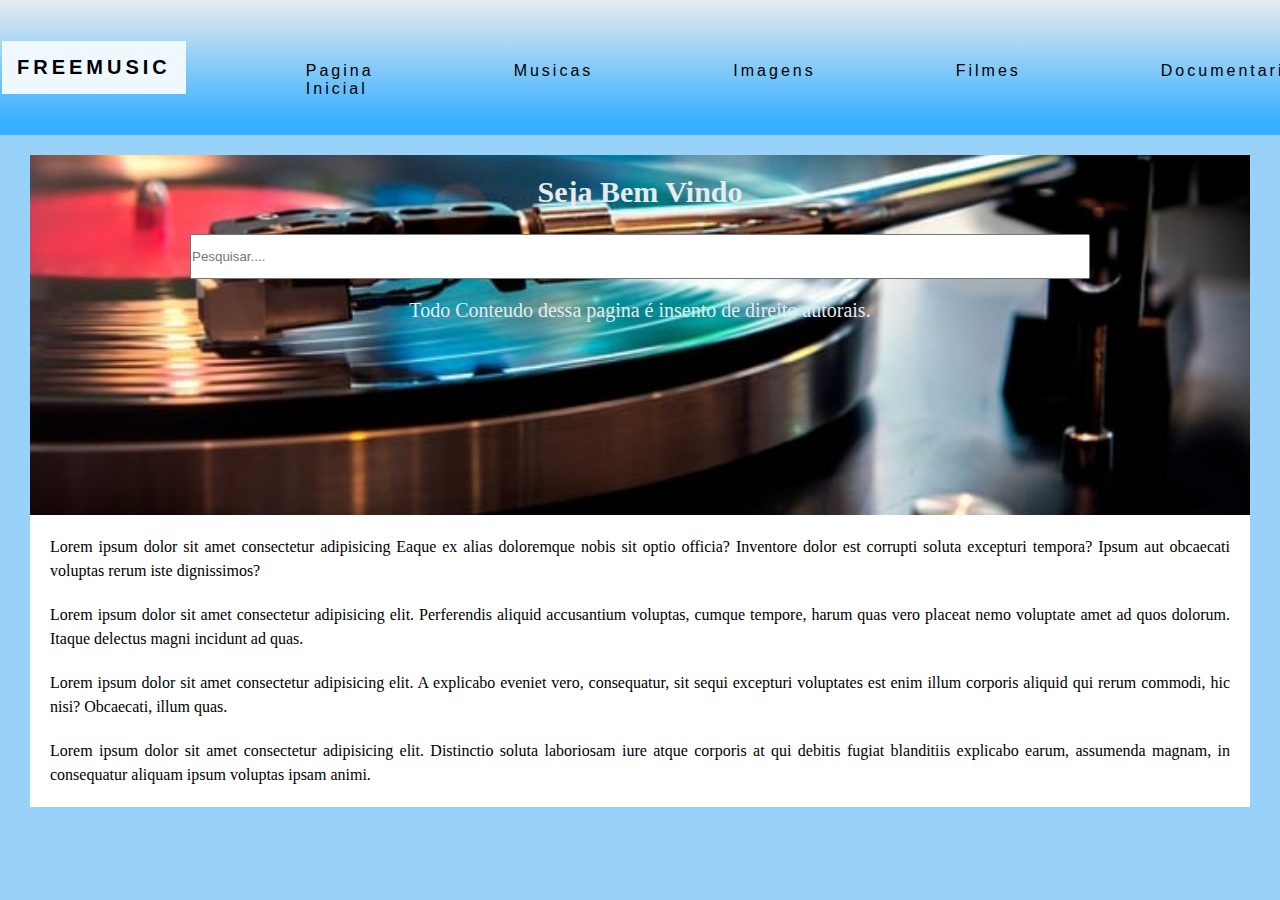
<file: index.html>
<!DOCTYPE html>
<html lang="pt-br">
<head>
    <meta charset="UTF-8">
    <meta name="viewport" content="width=device-width, initial-scale=1.0">
    <title>Free Music</title>
    <link rel="stylesheet" href="style.css">
    <script src="javascrip.js" defer></script>
    <link rel="stylesheet" href="menu.css">
</head>
<body>
 <header>
    <nav>
        <fieldset><h1 class="logo" href="/"> FreeMusic</h1></fieldset>
        

        <div class="mobile-menu">

            <div class="line1"></div>
            <div class="line2"></div>
            <div class="line3"></div>
            <div class="line4"></div>
          

        </div>

        <ul class="nav-list">

            <li><a href="index.html">Pagina Inicial</a></li>
            <li><a href="music.html">Musicas</a></li>
            <li><a href="imagens.html">Imagens</a></li>
            <li><a href="filmes.html">Filmes</a></li>
            <li><a href="documentario.html">Documentarios</a></li>


        </ul>


    </nav>

 </header>





<div class="conteudo">

   <h2>Seja Bem Vindo</h2>

   <input type="search" name="search" id="search" placeholder="Pesquisar....">

   <p>Todo Conteudo dessa pagina é insento de direito autorais.</p>
</div>

<div class="conteudo2">


<p>Lorem ipsum dolor sit amet consectetur adipisicing Eaque ex alias doloremque nobis sit optio officia? Inventore dolor est corrupti
     soluta excepturi tempora? Ipsum aut obcaecati voluptas rerum iste dignissimos?</p>

<p>Lorem ipsum dolor sit amet consectetur adipisicing elit. Perferendis aliquid
     accusantium voluptas, cumque tempore, harum quas vero placeat nemo voluptate amet ad quos dolorum. Itaque delectus magni incidunt ad quas.</p>

<p>Lorem ipsum dolor sit amet consectetur adipisicing elit. A explicabo eveniet vero, consequatur, sit sequi excepturi voluptates
     est enim illum corporis aliquid qui rerum commodi, hic nisi? Obcaecati, illum quas.</p>



<p>Lorem ipsum dolor sit amet consectetur adipisicing elit. Distinctio soluta laboriosam iure atque corporis at qui debitis fugiat blanditiis
     explicabo earum, assumenda magnam, in consequatur aliquam ipsum voluptas ipsam animi.</p>

     

</div>








<main></main>






</body>
</html>
</file>
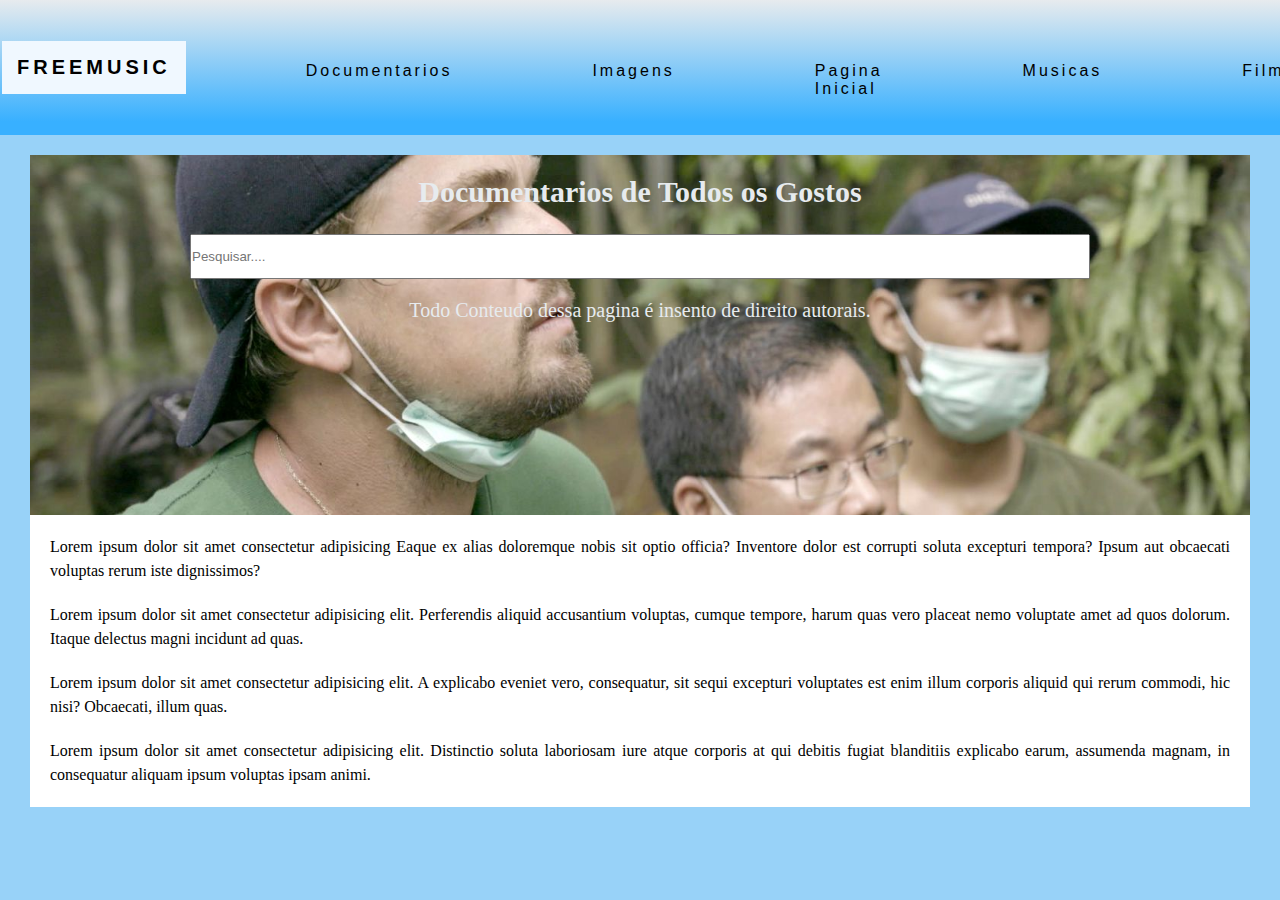
<file: documentario.html>
<!DOCTYPE html>
<html lang="pt-br">
<head>
    <meta charset="UTF-8">
    <meta name="viewport" content="width=device-width, initial-scale=1.0">
    <title>Free Music</title>
    <link rel="stylesheet" href="menu.css">
    <script src="javascrip.js" defer></script>

    <style>
        .conteudo{
           background: url("IMAGENS/imgDocu.jpg") no-repeat center center ;
         background-size: cover;
       }
  


   </style>



</head>
<body>
 <header>
    <nav>
        <fieldset><h1 class="logo" href="/"> FreeMusic</h1></fieldset>
        

        <div class="mobile-menu">

            <div class="line1"></div>
            <div class="line2"></div>
            <div class="line3"></div>
            <div class="line4"></div>
          

        </div>

        <ul class="nav-list">
            
            <li><a href="documentario.html">Documentarios</a></li>
            <li><a href="imagens.html">Imagens</a></li>
            <li><a href="index.html">Pagina Inicial</a></li>
            <li><a href="music.html">Musicas</a></li>
            <li><a href="filmes.html">Filmes</a></li>
          


        </ul>


    </nav>

 </header>





<div class="conteudo">

   <h2>Documentarios de Todos os Gostos</h2>

   <input type="search" name="search" id="search" placeholder="Pesquisar....">

   <p>Todo Conteudo dessa pagina é insento de direito autorais.</p>
</div>

<div class="conteudo2">


<p>Lorem ipsum dolor sit amet consectetur adipisicing Eaque ex alias doloremque nobis sit optio officia? Inventore dolor est corrupti
     soluta excepturi tempora? Ipsum aut obcaecati voluptas rerum iste dignissimos?</p>

<p>Lorem ipsum dolor sit amet consectetur adipisicing elit. Perferendis aliquid
     accusantium voluptas, cumque tempore, harum quas vero placeat nemo voluptate amet ad quos dolorum. Itaque delectus magni incidunt ad quas.</p>

<p>Lorem ipsum dolor sit amet consectetur adipisicing elit. A explicabo eveniet vero, consequatur, sit sequi excepturi voluptates
     est enim illum corporis aliquid qui rerum commodi, hic nisi? Obcaecati, illum quas.</p>



<p>Lorem ipsum dolor sit amet consectetur adipisicing elit. Distinctio soluta laboriosam iure atque corporis at qui debitis fugiat blanditiis
     explicabo earum, assumenda magnam, in consequatur aliquam ipsum voluptas ipsam animi.</p>

     

</div>








<main></main>






</body>
</html>
</file>
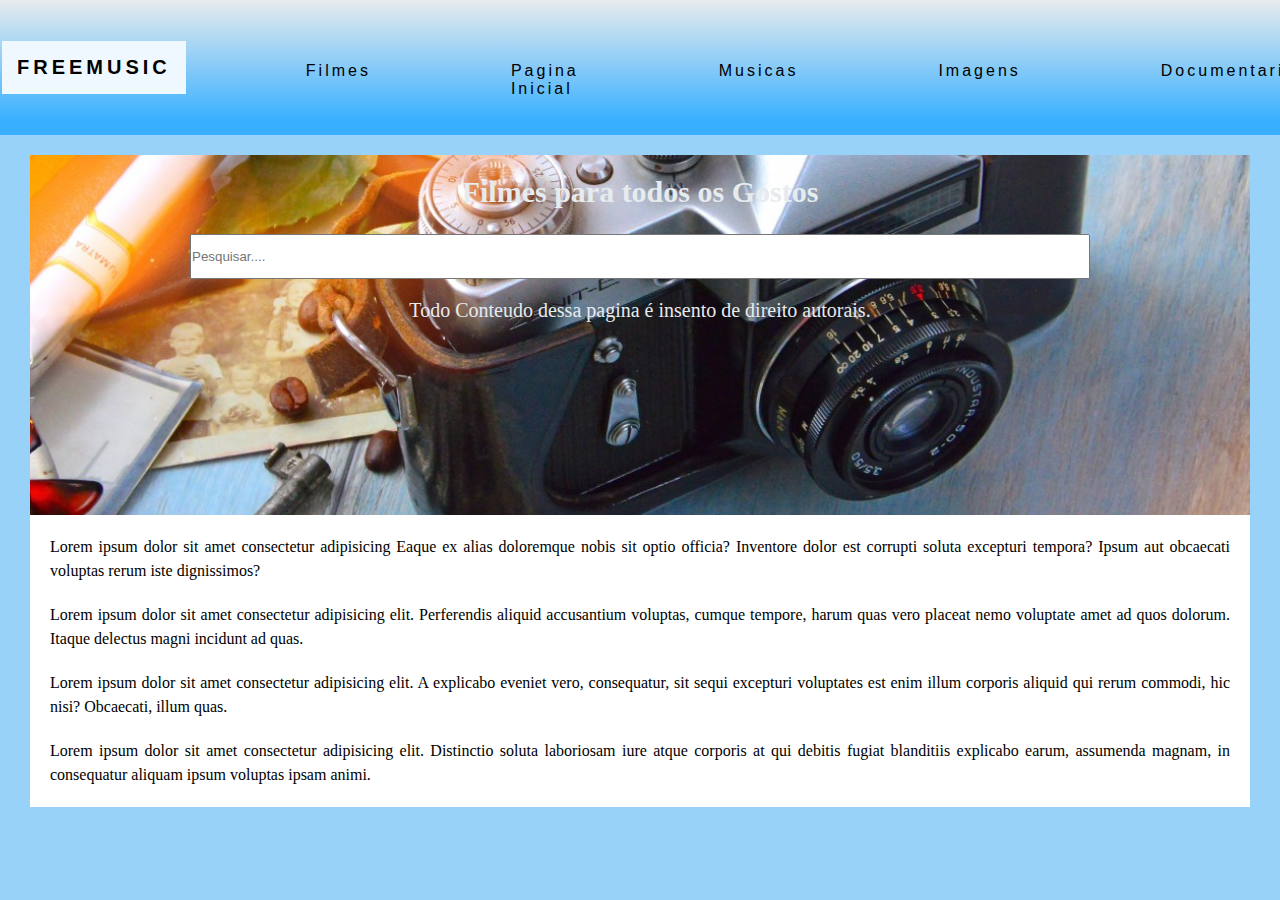
<file: filmes.html>
<!DOCTYPE html>
<html lang="pt-br">
<head>
    <meta charset="UTF-8">
    <meta name="viewport" content="width=device-width, initial-scale=1.0">
    <title>Free Music</title>
    <link rel="stylesheet" href="menu.css">
    <script src="javascrip.js" defer></script>

    <style>
         .conteudo{
            background: url("IMAGENS/imgFilme.jpg") no-repeat center center ;
          background-size: cover;
        }
   


    </style>



</head>
<body>
 <header>
    <nav>
        <fieldset><h1 class="logo" href="/"> FreeMusic</h1></fieldset>
        

        <div class="mobile-menu">

            <div class="line1"></div>
            <div class="line2"></div>
            <div class="line3"></div>
            <div class="line4"></div>
          

        </div>

        <ul class="nav-list">
            
            <li><a href="filmes.html">Filmes</a></li>
            <li><a href="index.html">Pagina Inicial</a></li>
            <li><a href="music.html">Musicas</a></li>
            <li><a href="imagens.html">Imagens</a></li>
            <li><a href="documentario.html">Documentarios</a></li>


        </ul>


    </nav>

 </header>





<div class="conteudo">

   <h2>Filmes para todos os Gostos</h2>

   <input type="search" name="search" id="search" placeholder="Pesquisar....">

   <p>Todo Conteudo dessa pagina é insento de direito autorais.</p>
</div>

<div class="conteudo2">


<p>Lorem ipsum dolor sit amet consectetur adipisicing Eaque ex alias doloremque nobis sit optio officia? Inventore dolor est corrupti
     soluta excepturi tempora? Ipsum aut obcaecati voluptas rerum iste dignissimos?</p>

<p>Lorem ipsum dolor sit amet consectetur adipisicing elit. Perferendis aliquid
     accusantium voluptas, cumque tempore, harum quas vero placeat nemo voluptate amet ad quos dolorum. Itaque delectus magni incidunt ad quas.</p>

<p>Lorem ipsum dolor sit amet consectetur adipisicing elit. A explicabo eveniet vero, consequatur, sit sequi excepturi voluptates
     est enim illum corporis aliquid qui rerum commodi, hic nisi? Obcaecati, illum quas.</p>



<p>Lorem ipsum dolor sit amet consectetur adipisicing elit. Distinctio soluta laboriosam iure atque corporis at qui debitis fugiat blanditiis
     explicabo earum, assumenda magnam, in consequatur aliquam ipsum voluptas ipsam animi.</p>

     

</div>








<main></main>






</body>
</html>
</file>
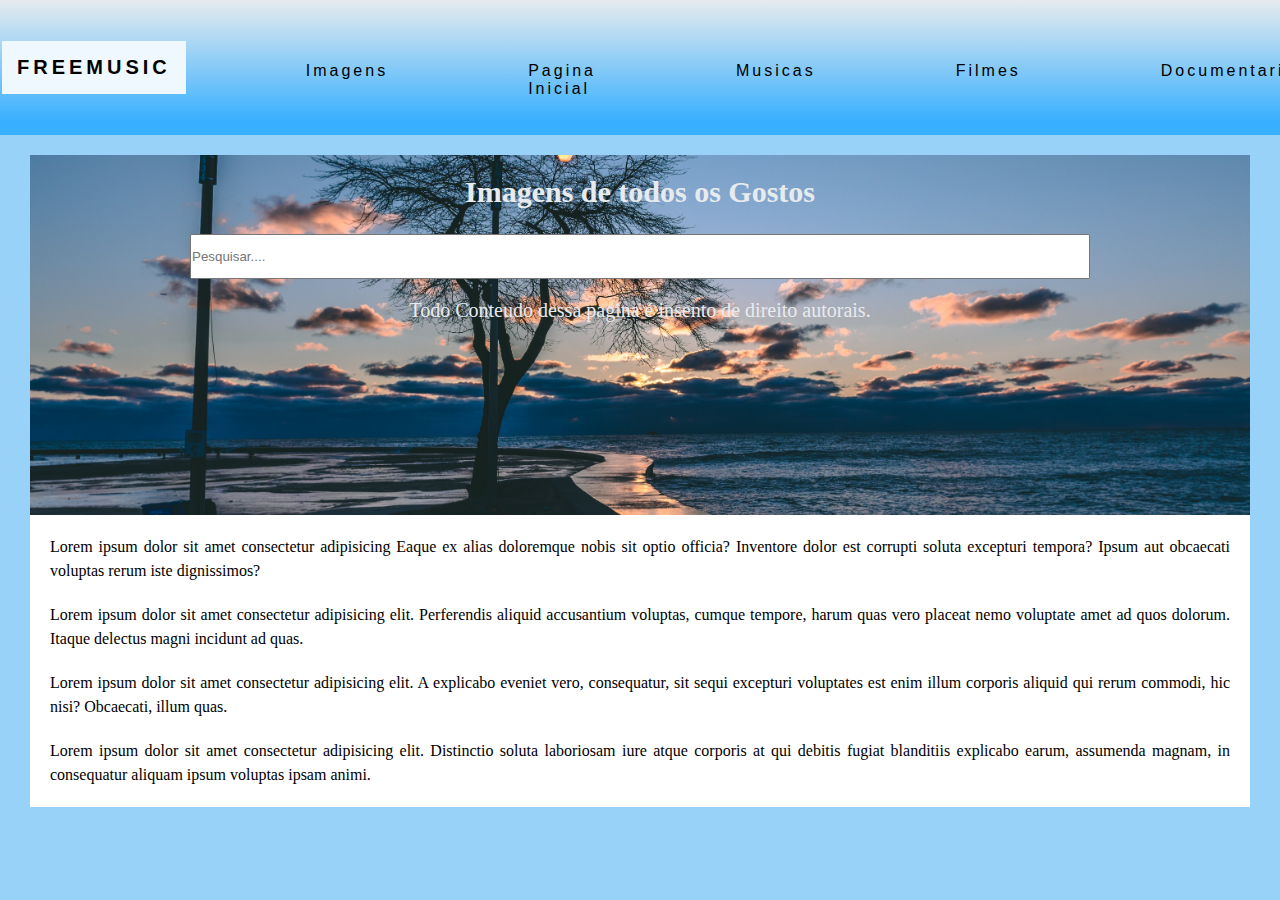
<file: imagens.html>
<!DOCTYPE html>
<html lang="pt-br">
<head>
    <meta charset="UTF-8">
    <meta name="viewport" content="width=device-width, initial-scale=1.0">
    <title>Free Music</title>
    <link rel="stylesheet" href="menu.css">
    <script src="javascrip.js" defer></script>

    <style>
        .conteudo{
            background: url("IMAGENS/imgImgem4.jpg") no-repeat center center ;
          background-size: cover;
        }
   

    </style>



</head>
<body>
 <header>
    <nav>
        <fieldset><h1 class="logo" href="/"> FreeMusic</h1></fieldset>
        

        <div class="mobile-menu">

            <div class="line1"></div>
            <div class="line2"></div>
            <div class="line3"></div>
            <div class="line4"></div>
          

        </div>

        <ul class="nav-list">
            
            <li><a href="imagens.html">Imagens</a></li>
            <li><a href="index.html">Pagina Inicial</a></li>
            <li><a href="music.html">Musicas</a></li>
            <li><a href="filmes.html">Filmes</a></li>
            <li><a href="documentario.html">Documentarios</a></li>


        </ul>


    </nav>

 </header>





<div class="conteudo">

   <h2>Imagens de todos os Gostos</h2>

   <input type="search" name="search" id="search" placeholder="Pesquisar....">

   <p>Todo Conteudo dessa pagina é insento de direito autorais.</p>
</div>

<div class="conteudo2">


<p>Lorem ipsum dolor sit amet consectetur adipisicing Eaque ex alias doloremque nobis sit optio officia? Inventore dolor est corrupti
     soluta excepturi tempora? Ipsum aut obcaecati voluptas rerum iste dignissimos?</p>

<p>Lorem ipsum dolor sit amet consectetur adipisicing elit. Perferendis aliquid
     accusantium voluptas, cumque tempore, harum quas vero placeat nemo voluptate amet ad quos dolorum. Itaque delectus magni incidunt ad quas.</p>

<p>Lorem ipsum dolor sit amet consectetur adipisicing elit. A explicabo eveniet vero, consequatur, sit sequi excepturi voluptates
     est enim illum corporis aliquid qui rerum commodi, hic nisi? Obcaecati, illum quas.</p>



<p>Lorem ipsum dolor sit amet consectetur adipisicing elit. Distinctio soluta laboriosam iure atque corporis at qui debitis fugiat blanditiis
     explicabo earum, assumenda magnam, in consequatur aliquam ipsum voluptas ipsam animi.</p>

     

</div>








<main></main>






</body>
</html>
</file>
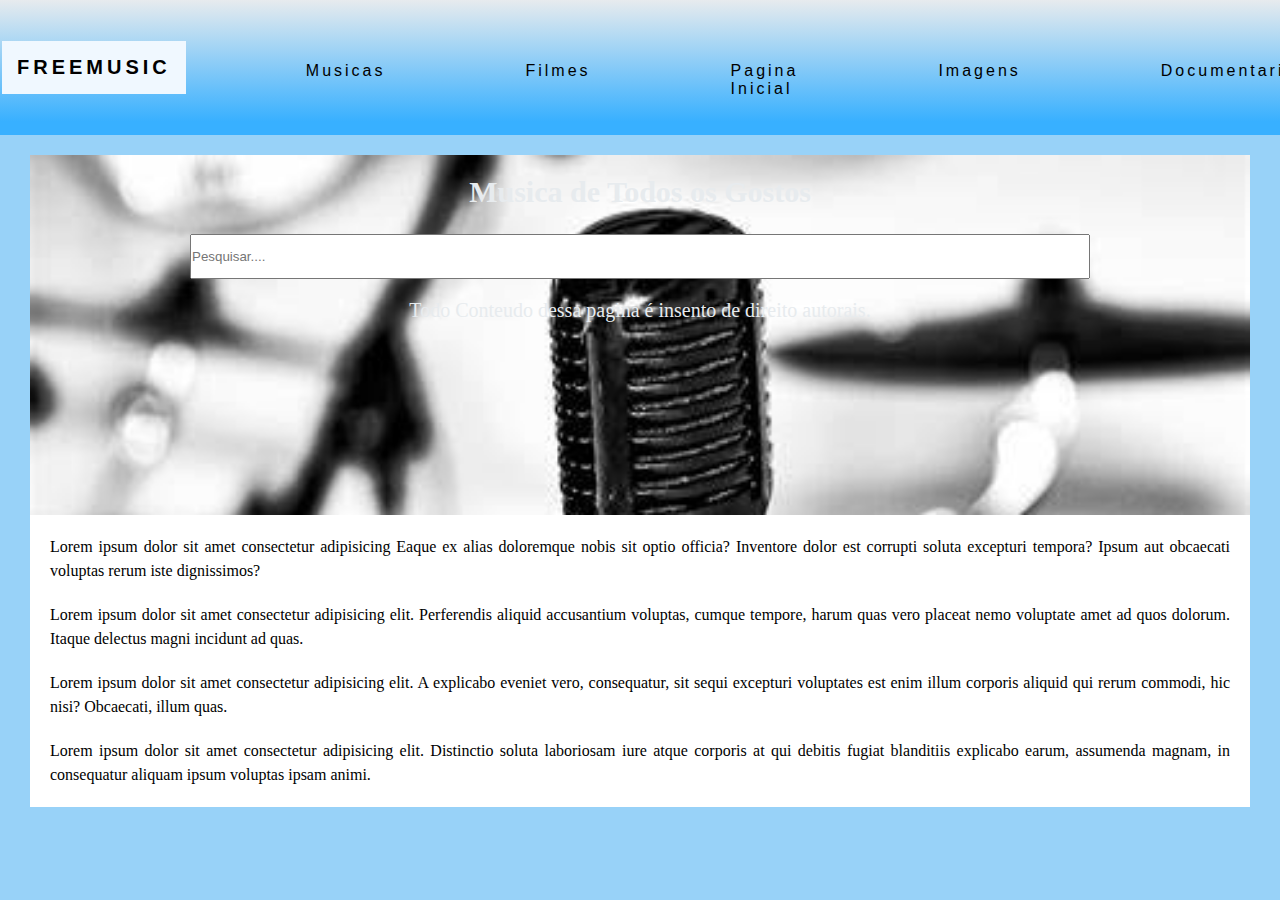
<file: music.html>
<!DOCTYPE html>
<html lang="pt-br">
<head>
    <meta charset="UTF-8">
    <meta name="viewport" content="width=device-width, initial-scale=1.0">
    <title>Free Music</title>
    <link rel="stylesheet" href="menu.css">
    <script src="javascrip.js" defer></script>

    <style>
        .conteudo{
            background: url("IMAGENS/imgMusica.jpg") no-repeat center center ;
            background-size: cover;
        }
   

    </style>

</head>
<body>
 <header>
    <nav>
        <fieldset><h1 class="logo" href="/"> FreeMusic</h1></fieldset>
        

        <div class="mobile-menu">

            <div class="line1"></div>
            <div class="line2"></div>
            <div class="line3"></div>
            <div class="line4"></div>
          

        </div>

        <ul class="nav-list">
            
            <li><a href="music.html">Musicas</a></li>
            <li><a href="filmes.html">Filmes</a></li>
            <li><a href="index.html">Pagina Inicial</a></li>
            <li><a href="imagens.html">Imagens</a></li>
            <li><a href="documentario.html">Documentarios</a></li>

        </ul>


    </nav>

 </header>





<div class="conteudo">

   <h2>Musica de Todos os Gostos</h2>

   <input type="search" name="search" id="search" placeholder="Pesquisar....">

   <p>Todo Conteudo dessa pagina é insento de direito autorais.</p>
</div>

<div class="conteudo2">


<p>Lorem ipsum dolor sit amet consectetur adipisicing Eaque ex alias doloremque nobis sit optio officia? Inventore dolor est corrupti
     soluta excepturi tempora? Ipsum aut obcaecati voluptas rerum iste dignissimos?</p>

<p>Lorem ipsum dolor sit amet consectetur adipisicing elit. Perferendis aliquid
     accusantium voluptas, cumque tempore, harum quas vero placeat nemo voluptate amet ad quos dolorum. Itaque delectus magni incidunt ad quas.</p>

<p>Lorem ipsum dolor sit amet consectetur adipisicing elit. A explicabo eveniet vero, consequatur, sit sequi excepturi voluptates
     est enim illum corporis aliquid qui rerum commodi, hic nisi? Obcaecati, illum quas.</p>



<p>Lorem ipsum dolor sit amet consectetur adipisicing elit. Distinctio soluta laboriosam iure atque corporis at qui debitis fugiat blanditiis
     explicabo earum, assumenda magnam, in consequatur aliquam ipsum voluptas ipsam animi.</p>

     

</div>








<main></main>






</body>
</html>
</file>
<file: style.css>
*{
    margin: 0;
    padding: 0;

}

fieldset{
    background-color: aliceblue;
    padding: 15px;
    margin-left: 2px;
    border: none;
}

body{
background-color: #92cff8f1;

}



a{
    color: rgb(0, 0, 0);
    text-decoration: none;
    transition: 0.3s;
 }

 a:hover{
    opacity: 0.7;
    color:#ffffff;
    
}


.logo{
    font-size: 20px;
    text-transform: uppercase;
    letter-spacing: 4px;
    text-align: center;
}

nav{
    display: flex;
    justify-content: space-around;
    align-items: center;
    font-family: Arial, Helvetica, sans-serif;
    background: linear-gradient( to  top,#38B0FF 10%,#E7EBEE);
    height: 15vh;
    
}

.nav-list{
list-style: none;
display: flex;


}

.nav-list li{
letter-spacing: 3px ;
margin-left: 120px; 
margin-bottom: -25px;
margin-right: 20px;
}

.conteudo{
background: url("IMAGENS/papelFundoLogoInicial.jpg") no-repeat center center ;
background-size: cover;
height: 40vh;
margin-top: 20px;
margin-left: 30px;
margin-right: 30px;
text-align: center;
color: #E7EBEE;
font-size: 20px;
}

.conteudo p{
    margin: -25px;
    font-family: 'Times New Roman', Times, serif;
}



h2{
position: relative;
text-align: center;
font-size: 30px;
color: #E7EBEE;
top: 20px;
}

#search{
height: 5vh;
margin: 5vh;
width: 100vh;

}


.conteudo2{
    background-color: #ffffff;
    text-align: justify;
    margin-left: 30px;
    margin-right: 30px;
    display: inline-block;
   justify-content: space-between;
   
}

.conteudo2 p{
margin: 20px;
line-height: 1.5;

}


/* Menu responsivo, classe responsavel mobile.menu */

.mobile-menu{
    cursor: pointer;
    display: none;
    
    }
    
 .mobile-menu div{
        width: 30px;
        height: 2px;
        background: #fff;
        margin: 6px;
        transition: 0.3s;
 }


 @media(max-width:999px ) {

  h2{
    position: relative;
    text-align: center;
    font-size: 30px;
    color: #ffffff;
    top: 20px;

    }
    .conteudo p{
      margin: 19px;
      font-family: 'Times New Roman', Times, serif;
  }
    
#search{
  height: 5vh;
  margin: 5vh;
  width: 50vh;
  
  }


    body{
      overflow: hidden;
  
    }  
  .nav-list{
      position: absolute;
      top: 16vh;
      right: 0;
      width:38vw;
      height:80vh;
      background-color:#05eaf2b7;
      flex-direction: column;
      align-items: center;
    justify-content: space-around;

      border: solid #ffffff;
      transform: translateX(100%);
      transition:  0.3s ease-in;
      border: none;
  }
  
  .nav-list li {
      margin-left: 0;
      opacity: 0;
    }
  
  
  .mobile-menu{
      display: block;
  }
  
  
  
  }
  

  .nav-list.active{

    transform: translateX(0);
}


@keyframes navLinkFade {
    from {
      opacity: 0;
      transform: translateX(50px);
    }
    to {
      opacity: 1;
      transform: translateX(0);
    }
  }


  .mobile-menu.active .line1 {
    transform: rotate(-45deg) translate(-8px, 8px);
  }
  
  .mobile-menu.active .line2 {
    opacity: 0;
  }
  
  .mobile-menu.active .line3 {
    transform: rotate(45deg) translate(-5px, -7px);
  }
</file>
<file: menu.css>
*{
    margin: 0;
    padding: 0;

}

fieldset{
    background-color: aliceblue;
    padding: 15px;
    margin-left: 2px;
    border: none;
}

body{
background-color: #92cff8f1;

}



a{
    color: rgb(0, 0, 0);
    text-decoration: none;
    transition: 0.3s;
 }

 a:hover{
    opacity: 0.7;
    color:#ffffff;
    
}


.logo{
    font-size: 20px;
    text-transform: uppercase;
    letter-spacing: 4px;
    text-align: center;
}

nav{
    display: flex;
    justify-content: space-around;
    align-items: center;
    font-family: Arial, Helvetica, sans-serif;
    background: linear-gradient( to  top,#38B0FF 10%,#E7EBEE);
    height: 15vh;
    
}

.nav-list{
list-style: none;
display: flex;


}

.nav-list li{
letter-spacing: 3px ;
margin-left: 120px; 
margin-bottom: -25px;
margin-right: 20px;
}

.conteudo{
/* background: url("IMAGENS/papelFundoLogoInicial.jpg") no-repeat center center ; */
background-size: cover;
height: 40vh;
margin-top: 20px;
margin-left: 30px;
margin-right: 30px;
text-align: center;
color: #E7EBEE;
font-size: 20px;
}

.conteudo p{
    margin: -25px;
    font-family: 'Times New Roman', Times, serif;
}



h2{
position: relative;
text-align: center;
font-size: 30px;
color: #E7EBEE;
top: 20px;
}

#search{
height: 5vh;
margin: 5vh;
width: 100vh;

}


.conteudo2{
    background-color: #ffffff;
    text-align: justify;
    margin-left: 30px;
    margin-right: 30px;
    display: inline-block;
   justify-content: space-between;
   
}

.conteudo2 p{
margin: 20px;
line-height: 1.5;

}


/* Menu responsivo, classe responsavel mobile.menu */

.mobile-menu{
    cursor: pointer;
    display: none;
    
    }
    
 .mobile-menu div{
        width: 30px;
        height: 2px;
        background: #fff;
        margin: 6px;
        transition: 0.3s;
 }


 @media(max-width:999px ) {

  h2{
    position: relative;
    text-align: center;
    font-size: 30px;
    color: #ffffff;
    top: 20px;

    }
    .conteudo p{
      margin: 19px;
      font-family: 'Times New Roman', Times, serif;
  }
    
#search{
  height: 5vh;
  margin: 5vh;
  width: 50vh;
  
  }


    body{
      overflow: hidden;
  
    }  
  .nav-list{
      position: absolute;
      top: 16vh;
      right: 0;
      width:38vw;
      height:80vh;
      background-color:#05eaf2b7;
      flex-direction: column;
      align-items: center;
    justify-content: space-around;

      border: solid #ffffff;
      transform: translateX(100%);
      transition:  0.3s ease-in;
      border: none;
  }
  
  .nav-list li {
      margin-left: 0;
      opacity: 0;
    }
  
  
  .mobile-menu{
      display: block;
  }
  
  
  
  }
  

  .nav-list.active{

    transform: translateX(0);
}


@keyframes navLinkFade {
    from {
      opacity: 0;
      transform: translateX(50px);
    }
    to {
      opacity: 1;
      transform: translateX(0);
    }
  }


  .mobile-menu.active .line1 {
    transform: rotate(-45deg) translate(-8px, 8px);
  }
  
  .mobile-menu.active .line2 {
    opacity: 0;
  }
  
  .mobile-menu.active .line3 {
    transform: rotate(45deg) translate(-5px, -7px);
  }
</file>
